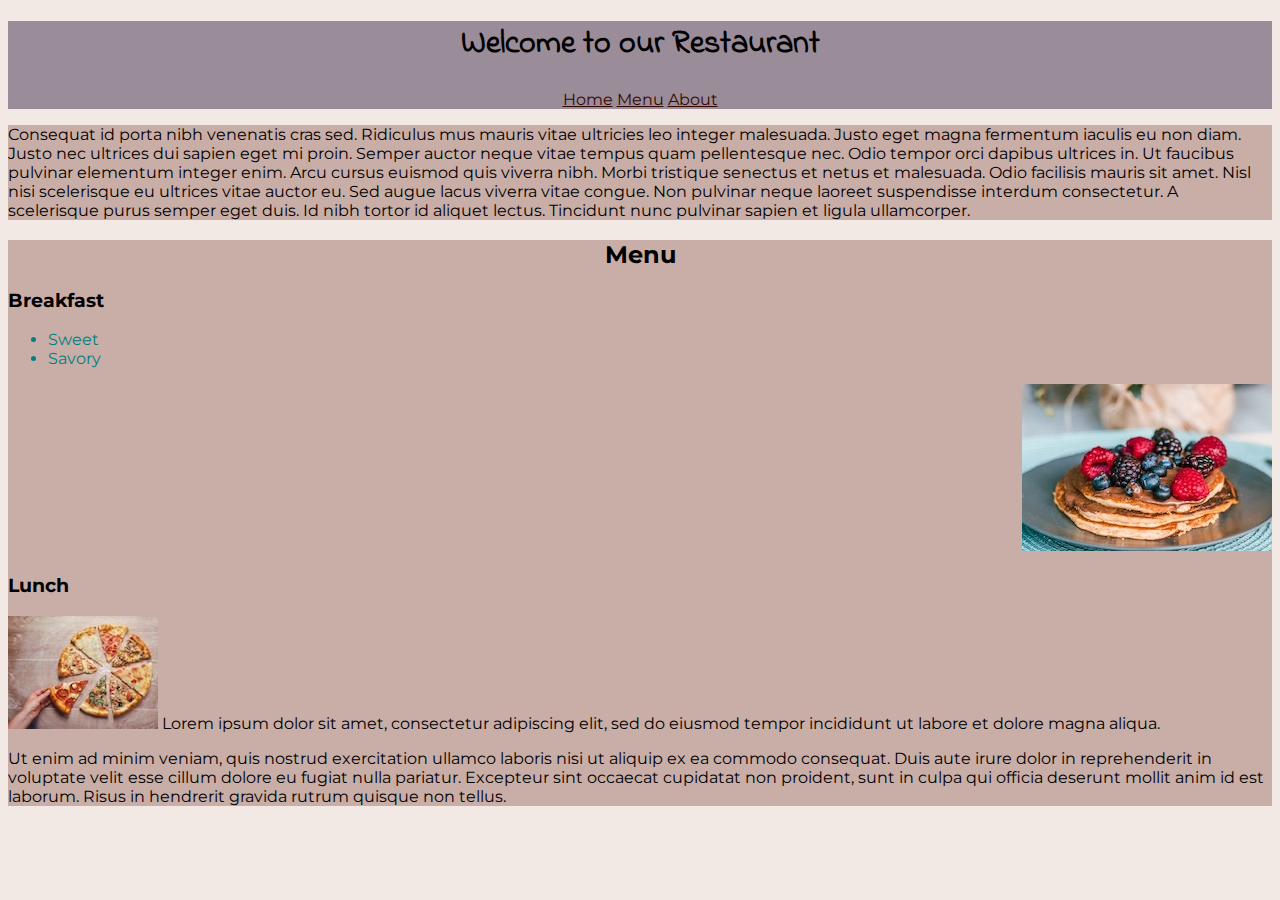
<file: index.html>
<!DOCTYPE html>
<html lang="en">
  <head>
    <meta charset="UTF-8" />
    <title>Home</title>
    <link rel="preconnect" href="https://fonts.gstatic.com" />
    <link
      href="https://fonts.googleapis.com/css2?family=Indie+Flower&family=Montserrat&display=swap"
      rel="stylesheet"
    />
    <link rel="stylesheet" href="css/stylesheet.css" />
  </head>
  <body>
    <nav>
      <h1>Welcome to our Restaurant</h1>
      <ul class="navbar">
        <li><a href="#home">Home</a></li>
        <li><a href="#menu">Menu</a></li>
        <li><a href="misc/about.html">About</a></li>
      </ul>
    </nav>
    <main>
      <article id="home">
        <p>
          Consequat id porta nibh venenatis cras sed. Ridiculus mus mauris vitae
          ultricies leo integer malesuada. Justo eget magna fermentum iaculis eu
          non diam. Justo nec ultrices dui sapien eget mi proin. Semper auctor
          neque vitae tempus quam pellentesque nec. Odio tempor orci dapibus
          ultrices in. Ut faucibus pulvinar elementum integer enim. Arcu cursus
          euismod quis viverra nibh. Morbi tristique senectus et netus et
          malesuada. Odio facilisis mauris sit amet. Nisl nisi scelerisque eu
          ultrices vitae auctor eu. Sed augue lacus viverra vitae congue. Non
          pulvinar neque laoreet suspendisse interdum consectetur. A scelerisque
          purus semper eget duis. Id nibh tortor id aliquet lectus. Tincidunt
          nunc pulvinar sapien et ligula ullamcorper.
        </p>
      </article>
      <article>
        <h2 id="menu">Menu</h2>
        <div>
          <h3>Breakfast</h3>
          <ul>
            <li>Sweet</li>
            <li>Savory</li>
          </ul>
        </div>
          <div class="pancake">
            <img src="images/pancake.jpg" alt="pancakes" />
          </div>
        
        <h3>Lunch</h3>
        <p>
          <img src="images/pizza.jpg" alt="a pizza" />
          Lorem ipsum dolor sit amet, consectetur adipiscing elit, sed do
          eiusmod tempor incididunt ut labore et dolore magna aliqua.
        </p>
        <p>
          Ut enim ad minim veniam, quis nostrud exercitation ullamco laboris
          nisi ut aliquip ex ea commodo consequat. Duis aute irure dolor in
          reprehenderit in voluptate velit esse cillum dolore eu fugiat nulla
          pariatur. Excepteur sint occaecat cupidatat non proident, sunt in
          culpa qui officia deserunt mollit anim id est laborum. Risus in
          hendrerit gravida rutrum quisque non tellus.
        </p>
      </article>
    </main>
  </body>
</html>
</file>
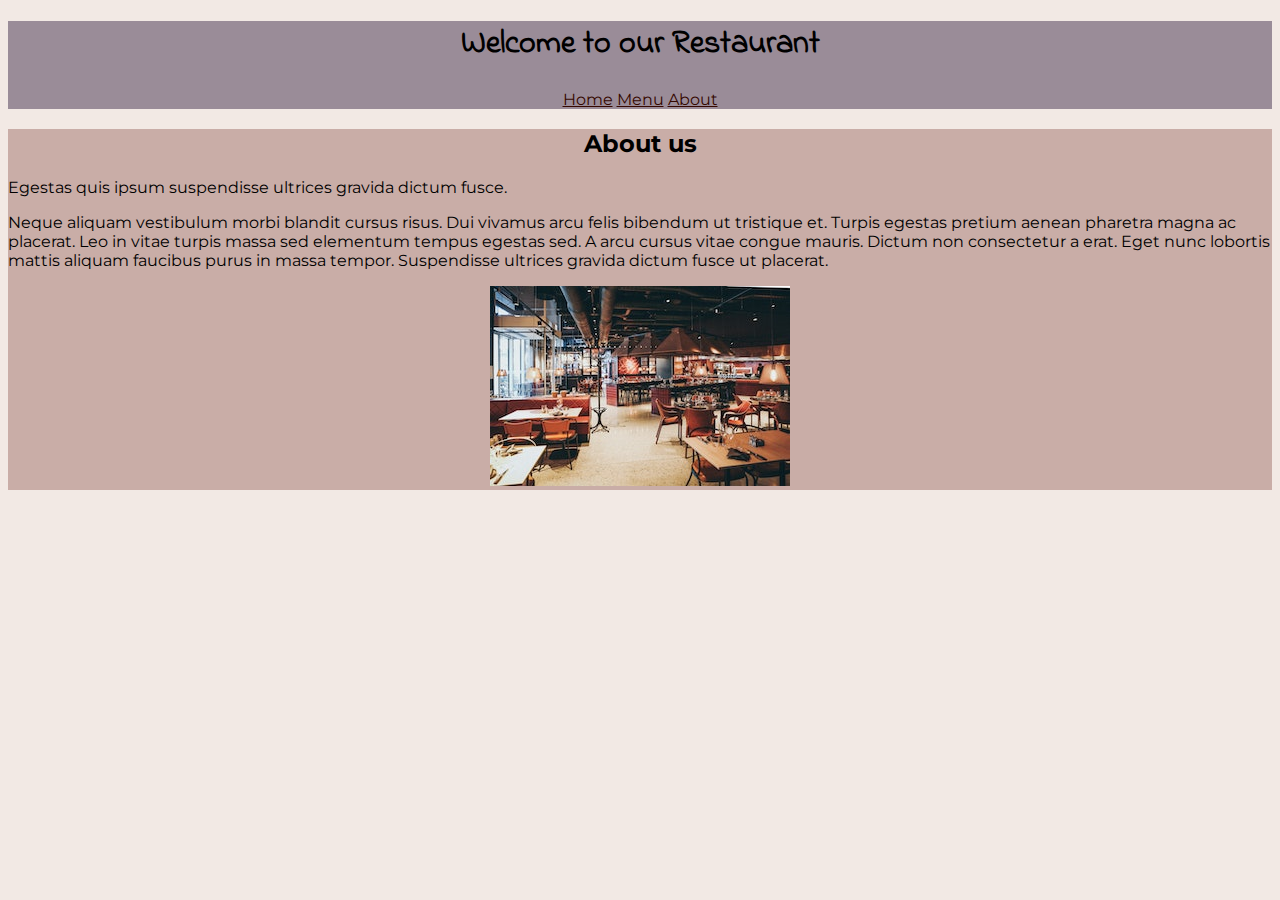
<file: misc/about.html>
<!DOCTYPE html>
<html lang="en">
  <head>
    <meta charset="UTF-8" />
    <title>about page</title>
    <link rel="preconnect" href="https://fonts.gstatic.com" />
    <link
      href="https://fonts.googleapis.com/css2?family=Indie+Flower&family=Montserrat&display=swap"
      rel="stylesheet"
    />
    <link rel="stylesheet" href="../css/stylesheet.css" />
  </head>
  <body>
    <nav>
      <h1>Welcome to our Restaurant</h1>
      <ul class="navbar">
        <li><a href="../index.html#home">Home</a></li>
        <li><a href="../index.html#menu">Menu</a></li>
        <li><a href="about.html">About</a></li>
      </ul>
    </nav>
    <main>
      <article>
        <h2>About us</h2>
        <p>Egestas quis ipsum suspendisse ultrices gravida dictum fusce.</p>
        <p>
          Neque aliquam vestibulum morbi blandit cursus risus. Dui vivamus arcu
          felis bibendum ut tristique et. Turpis egestas pretium aenean pharetra
          magna ac placerat. Leo in vitae turpis massa sed elementum tempus
          egestas sed. A arcu cursus vitae congue mauris. Dictum non consectetur
          a erat. Eget nunc lobortis mattis aliquam faucibus purus in massa
          tempor. Suspendisse ultrices gravida dictum fusce ut placerat.
        </p>
        <div class="restaurant">
        <img src="../images/restaurant.jpg" alt="a restaurant">
        </div>
      </article>
    </main>
  </body>
</html>
</file>
<file: css/stylesheet.css>
body{
    background-color: #f2e9e4;
    font-family: Montserrat, sans-serif;
}

h1{
    font-family: "Indie Flower", sans-serif;
}

nav{
    background-color: #9a8c98;
    position: sticky;
    top: 0px; left: 0px; right: 0px;
    border: 0;
    text-align: center;
}

article{
    background-color: #c9ada7;
}

h2{
    text-align: center;
}

ul.navbar{
    list-style: none;
    margin: 0;
    padding: 0;
}

ul.navbar > li{
    display: inline;
}

h3 + ul{
    color: teal ;
}

.pancake{
    text-align: right;
}

.restaurant{
    text-align: center;
}

ul a:link{
    color: rgb(53, 8, 0);
}

ul a:visited{
    color: silver;
}

ul a:hover{
    color: rgb(0, 0, 80);
}
</file>
